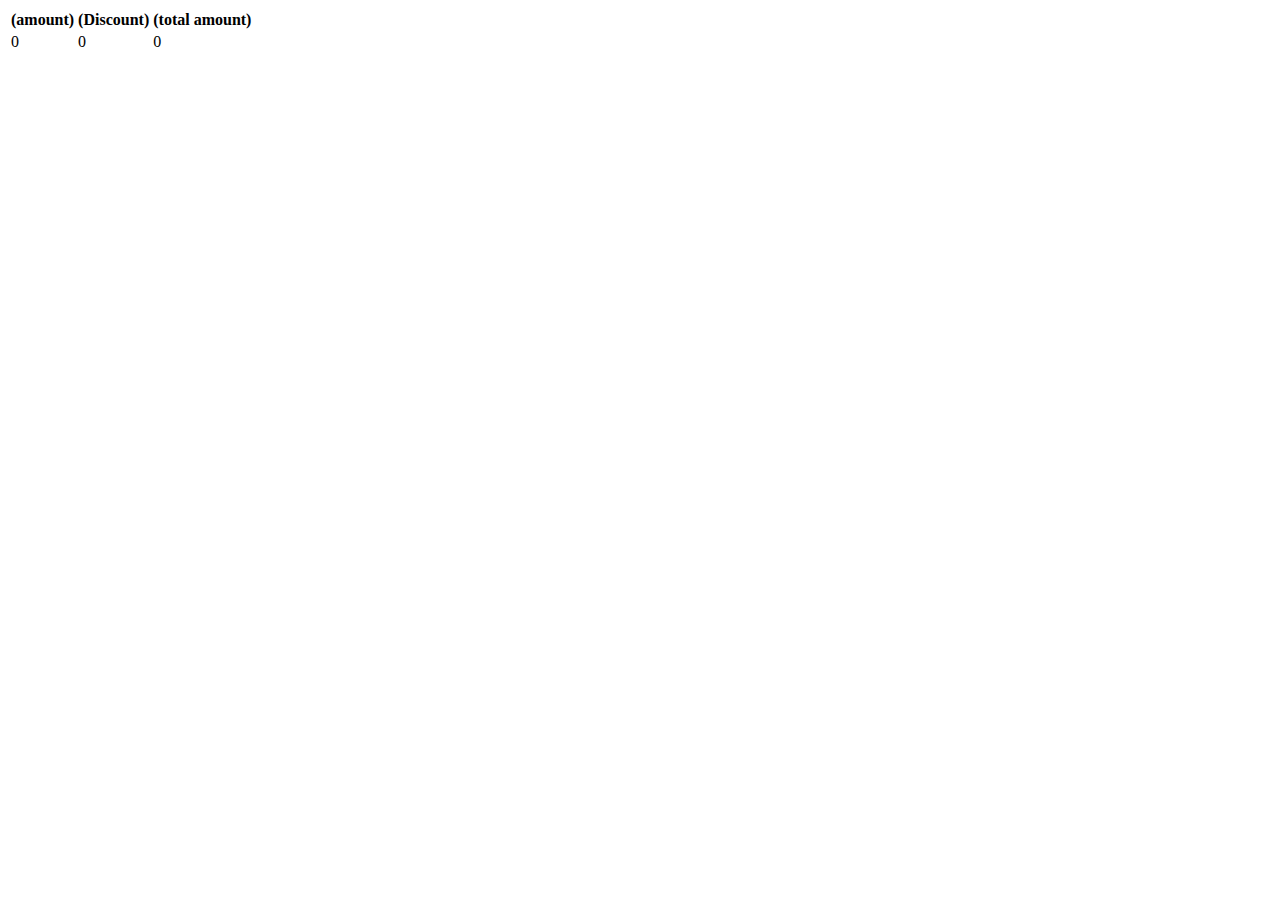
<file: index4.html>
<!DOCTYPE html>
<html lang="en">

<head>
    <meta charset="UTF-8">
    <meta http-equiv="X-UA-Compatible" content="IE=edge">
    <meta name="viewport" content="width=device-width, initial-scale=1.0">
    <title>Document</title>
</head>

<body>
    <table class="table">
        <thead>
            <tr>
                <th>(amount)</th>
                <th>(Discount)</th>
                <th>(total amount)</th>
            </tr>
        </thead>
        <tbody>
            <tr>
                <td id="amo"></td>
                <td id="dis"></td>
                <td id="total-amo"></td>
            </tr>

        </tbody>
    </table>
    <script src="index4.js"></script>
</body>

</html>
</file>
